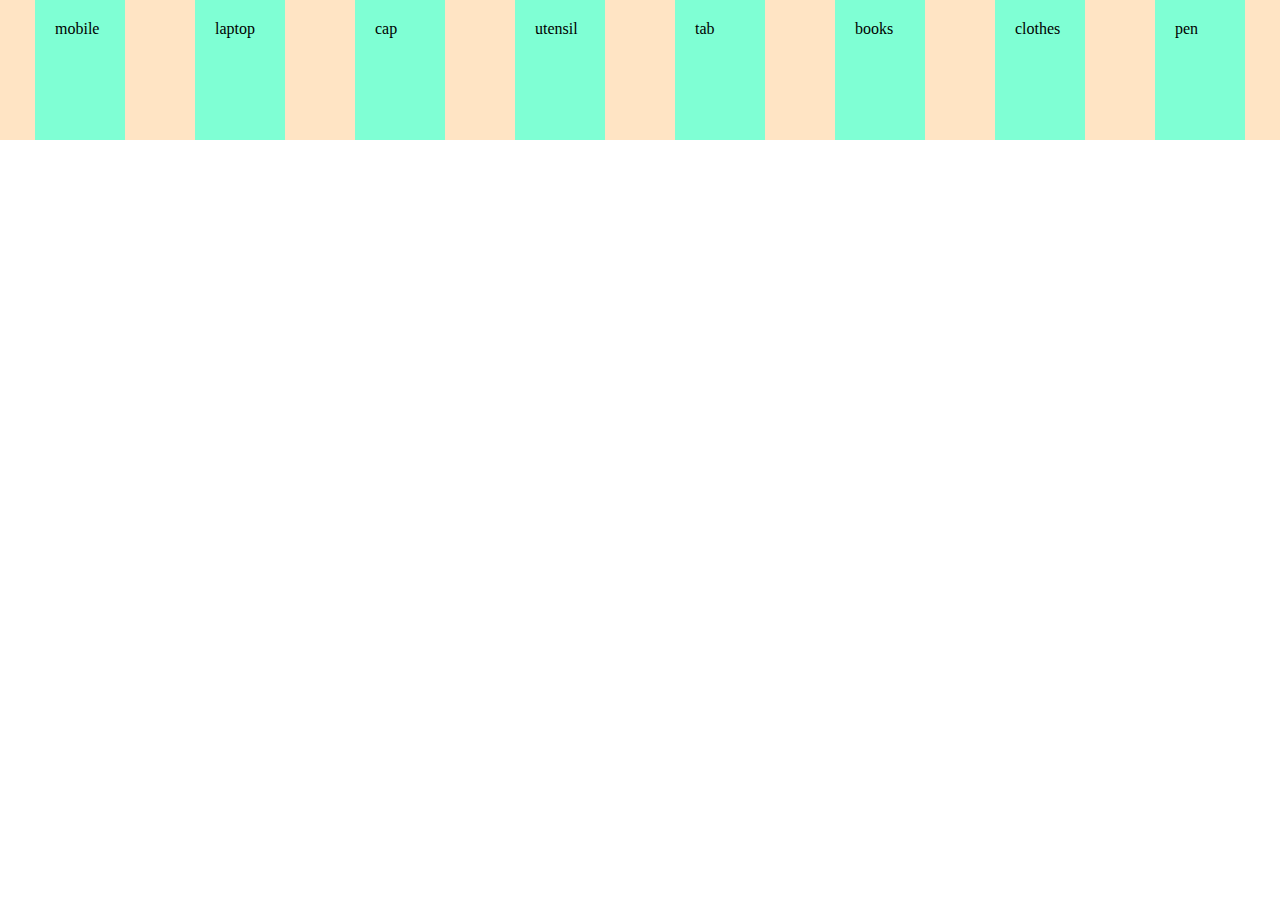
<file: javascript/eventDelegation/index.html>
<!DOCTYPE html>
<html lang="en">
  <head>
    <meta charset="UTF-8" />
    <meta name="viewport" content="width=device-width, initial-scale=1.0" />
    <link rel="stylesheet" href="stles.css" />
    <title>Document</title>
  </head>
  <body>
    <script src="script.js" defer></script>
    <div class="parent">
      <span class="mobile">mobile</span><span class="laptop">laptop</span
      ><span class="cap">cap</span><span class="utensil">utensil</span
      ><span class="tab">tab</span><span class="books">books</span
      ><span class="clothes">clothes</span><span class="pen">pen</span>
    </div>
  </body>
</html>
</file>
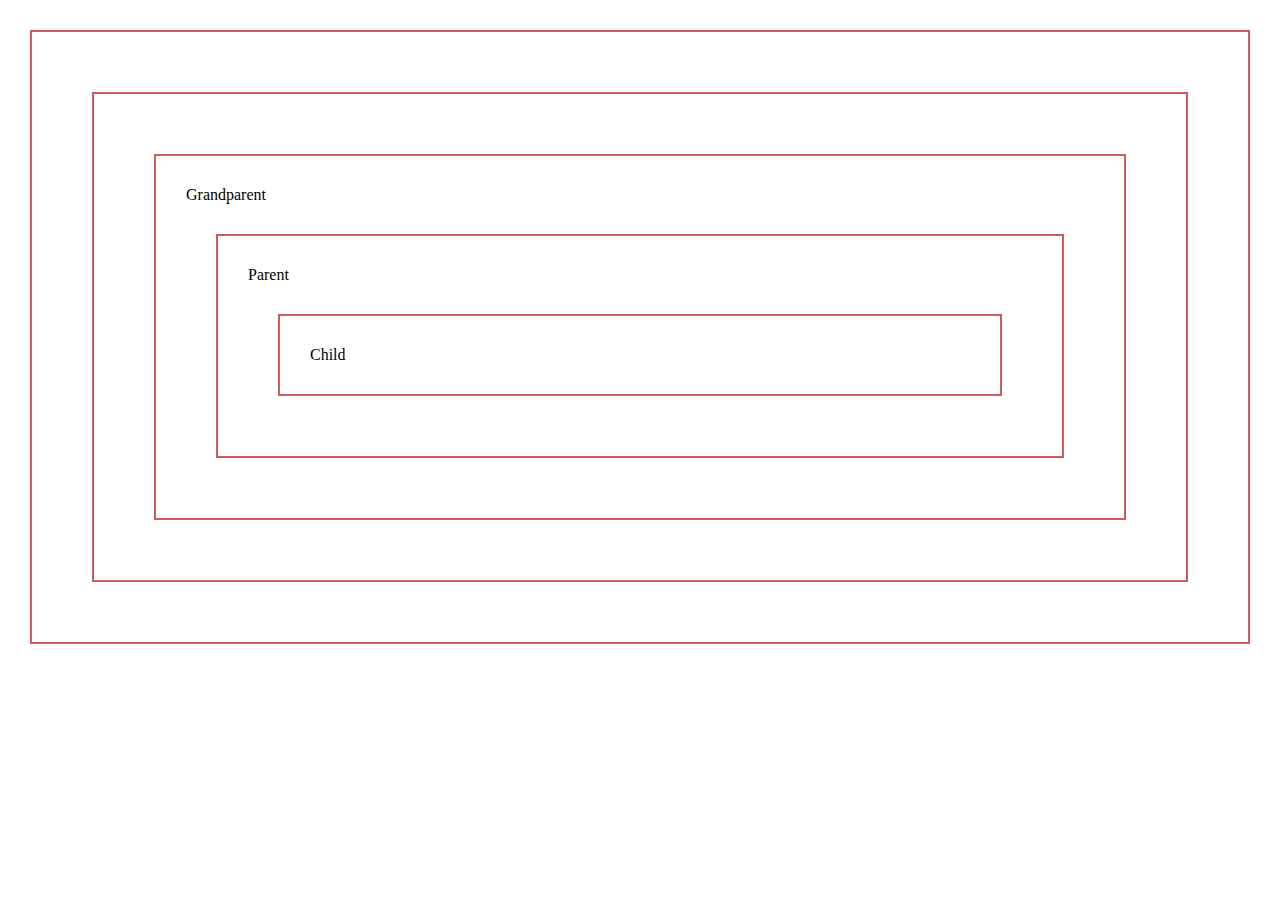
<file: javascript/eventProgation/index.html>
<!DOCTYPE html>
<html lang="en">
  <head>
    <meta charset="UTF-8" />
    <meta name="viewport" content="width=device-width, initial-scale=1.0" />
    <title>Document</title>
    <link rel="stylesheet" href="style.css" />
  </head>
  <body>
    <div id="grandparent">
      Grandparent
      <div id="parent">
        Parent
        <div id="child">Child</div>
      </div>
    </div>
    <script src="script.js"></script>
  </body>
</html>
</file>
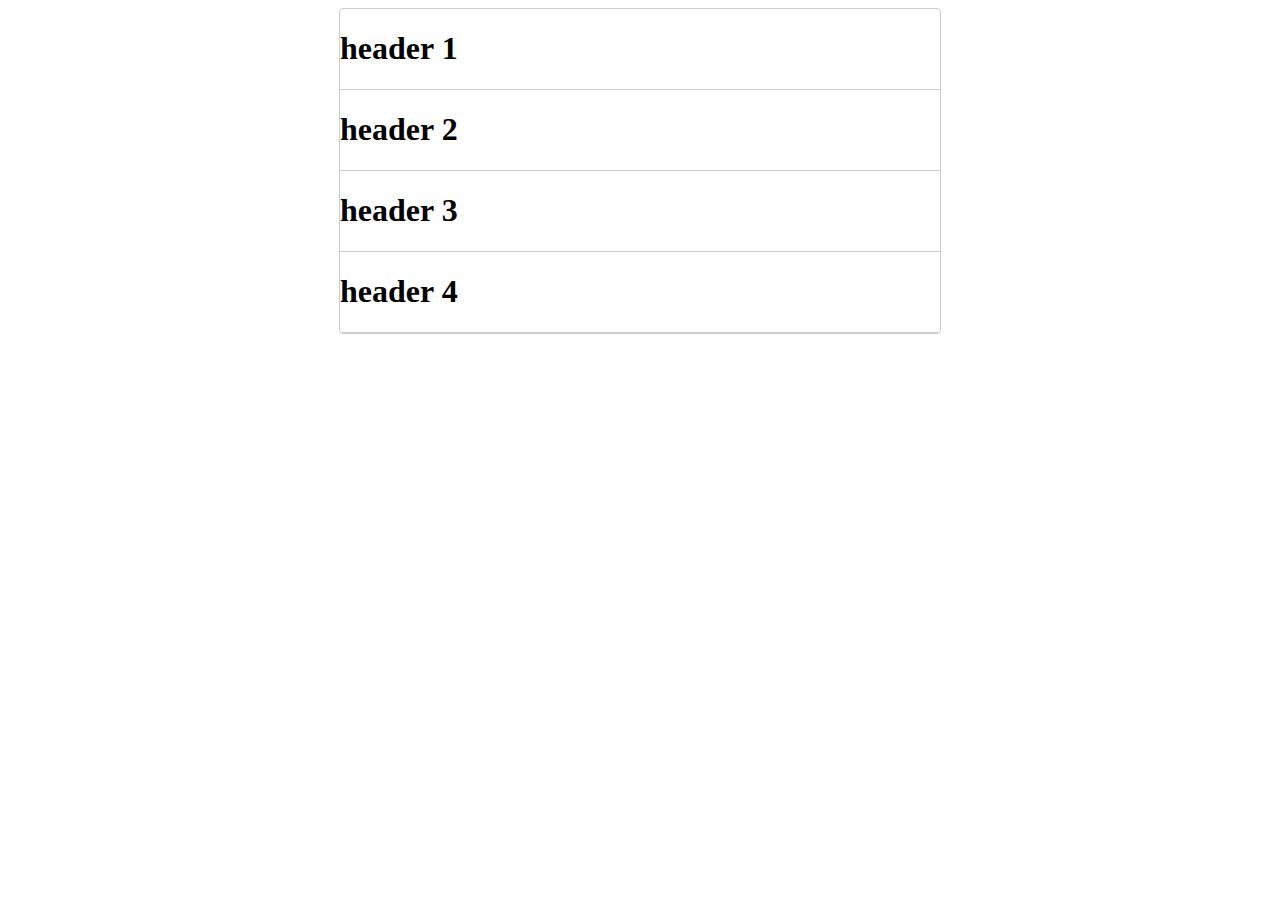
<file: javascript/JavascriptDOM/accordion/index.html>
<!-- @format -->

<!DOCTYPE html>
<html lang="en">
	<head>
		<meta charset="UTF-8" />
		<meta name="viewport" content="width=device-width, initial-scale=1.0" />
		<link rel="stylesheet" href="./style.css" />
		<title>Document</title>
	</head>
	<body>
		<div class="accordion">
			<div class="accordion-item">
				<h1 class="accordion-title">header 1</h1>
				<div class="accordion-content">content 1</div>
			</div>
			<div class="accordion-item">
				<h1 class="accordion-title">header 2</h1>
				<div class="accordion-content">content 2</div>
			</div>
			<div class="accordion-item">
				<h1 class="accordion-title">header 3</h1>
				<div class="accordion-content">content 3</div>
			</div>
			<div class="accordion-item">
				<h1 class="accordion-title">header 4</h1>
				<div class="accordion-content">content 4</div>
			</div>
		</div>

		<script src="./index.js" defer></script>
	</body>
</html>
</file>
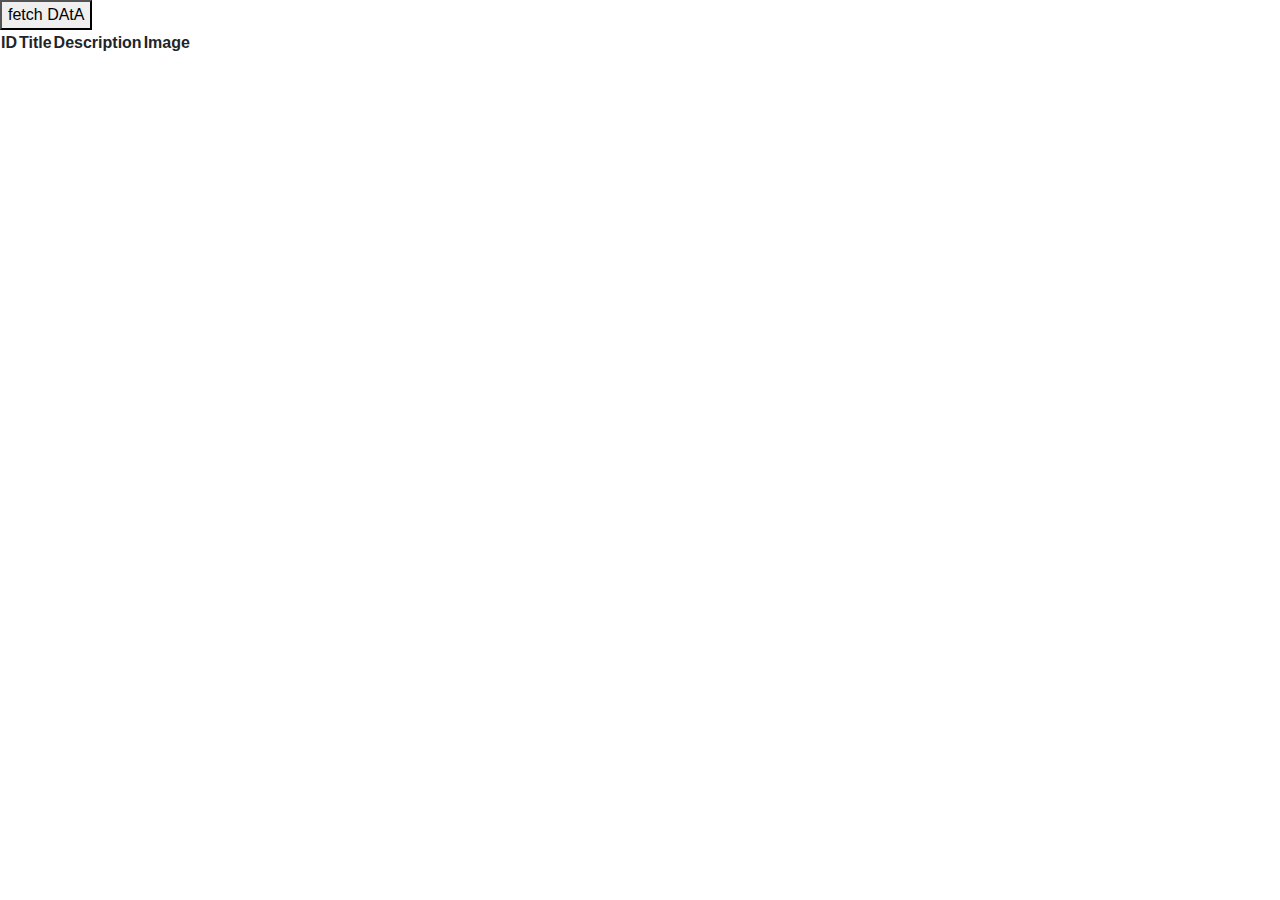
<file: javascript/JavascriptDOM/fetchAPI/index.html>
<!DOCTYPE html>
<html>
  <head>
    <title>fetch API</title>
    <meta charset="UTF-8" />
    <link
      rel="stylesheet"
      href="https://cdn.jsdelivr.net/npm/bootstrap@4.4.1/dist/css/bootstrap.min.css"
      integrity="sha384-Vkoo8x4CGsO3+Hhxv8T/Q5PaXtkKtu6ug5TOeNV6gBiFeWPGFN9MuhOf23Q9Ifjh"
      crossorigin="anonymous"
    />
    <style>
      img {
        width: 100px;
      }
    </style>
  </head>

  <body>
    <div id="app">
      <button type="button" id="btn">fetch DAtA</button>
      <table>
        <thead class="thead-dark">
          <tr>
            <th>ID</th>
            <th>Title</th>
            <th>Description</th>
            <th>Image</th>
          </tr>
        </thead>
        <tbody id="table-body"></tbody>
      </table>
    </div>

    <script src="index.js"></script>
  </body>
</html>
</file>
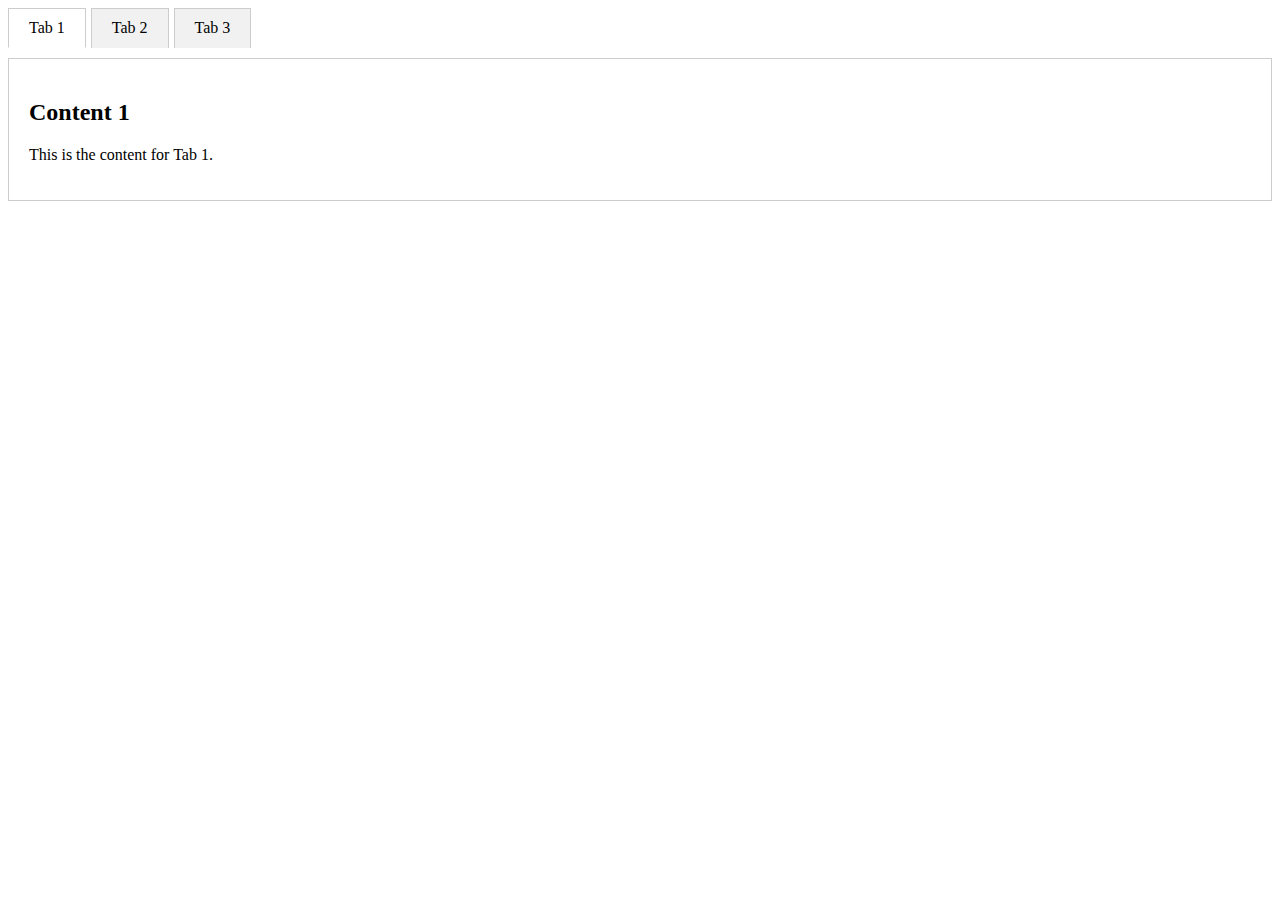
<file: javascript/JavascriptDOM/tab/index.html>
<!DOCTYPE html>
<html lang="en">
<head>
    <meta charset="UTF-8">
    <meta name="viewport" content="width=device-width, initial-scale=1.0">
    <link rel="stylesheet" href="./style.css">
    <title>Document</title>
</head>
<body>
    <div class="tabs">
        <div class="tab" data-tab="tab1">Tab 1</div>
        <div class="tab" data-tab="tab2">Tab 2</div>
        <div class="tab" data-tab="tab3">Tab 3</div>
      </div>
  
      <div class="tab-contents">
        <div class="tab-content" id="tab1">
          <h2>Content 1</h2>
          <p>This is the content for Tab 1.</p>
        </div>
        <div class="tab-content" id="tab2">
          <h2>Content 2</h2>
          <p>This is the content for Tab 2.</p>
        </div>
        <div class="tab-content" id="tab3">
          <h2>Content 3</h2>
          <p>This is the content for Tab 3.</p>
        </div>
      </div>
      <script src="./index.js" defer></script>
</body>
</html>
</file>
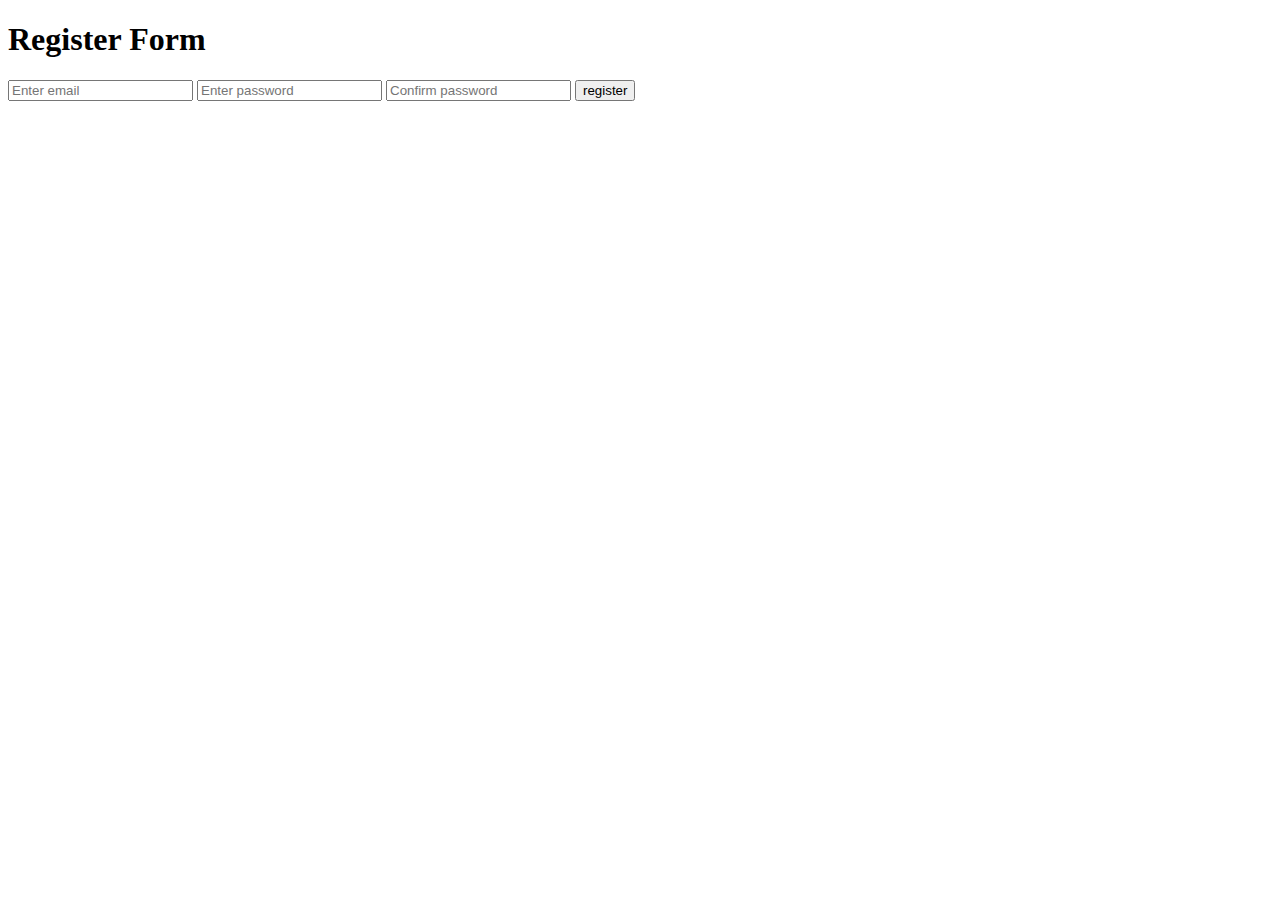
<file: javascript/JavascriptDOM/tableData/index.html>
<!DOCTYPE html>
<html lang="en">
<head>
    <meta charset="UTF-8">
    <meta name="viewport" content="width=device-width, initial-scale=1.0">
    <title>Document</title>
</head>
<body>
    <h1>Register Form</h1>
    <form id="formSubmit">
        <input type="text" name="email" id="email" placeholder="Enter email">
        <span id="emailError" class=".error"></span>

        <input type="password" name="password" id="password" placeholder="Enter password">
        <span id="passwordError" class=".error"></span>

        <input type="password" name="confirmPassword" id="confirmPassword" placeholder="Confirm password">
        <span id="confirmPasswordError" class=".error"></span>

        <button id="registerBtn">register</button>
        <span id="formSuccess"></span>
    </form>
    <script src="form.js"></script>
</body>
</html>
</file>
<file: javascript/eventDelegation/stles.css>
* {
  padding: 0;
  margin: 0;
}

.parent {
  background-color: bisque;
  display: flex;
  justify-content: space-around;
}
.parent span {
  background-color: aquamarine;
  height: 100px;
  width: 50px;
  padding: 20px;
}
</file>
<file: javascript/eventProgation/style.css>
* {
  border: solid indianred 2px;
  padding: 30px;
  margin: 30px;
}
</file>
<file: javascript/JavascriptDOM/accordion/style.css>
/* styles.css */
.accordion {
    width: 100%;
    max-width: 600px;
    margin: 0 auto;
    border: 1px solid #ccc;
    border-radius: 4px;
    overflow: hidden;
  }
  
  .accordion-item {
    border-bottom: 1px solid #ccc;
  }
  
  .accordion-header {
    background-color: #f1f1f1;
    padding: 15px;
    cursor: pointer;
    font-size: 18px;
    font-weight: bold;
    margin: 0;
  }
  
  .accordion-content {
    display: none; /* Hide by default */
    padding: 15px;
    background-color: #fff;
  }
  
  .accordion-content p {
    margin: 0;
  }
  
  /* Show the content when the accordion-item has the active class */
  .accordion-item.active .accordion-content {
    display: block;
  }
</file>
<file: javascript/JavascriptDOM/tab/style.css>
/* Basic styles for tabs and content */
.tabs {
    display: flex;
    cursor: pointer;
    margin-bottom: 10px;
  }
  
  .tab {
    padding: 10px 20px;
    border: 1px solid #ccc;
    border-bottom: none;
    background-color: #f1f1f1;
    margin-right: 5px;
  }
  
  .tab.active {
    background-color: #fff;
    border-bottom: 1px solid #fff;
  }
  
  .tab-content {
    display: none;
    padding: 20px;
    border: 1px solid #ccc;
    background-color: #fff;
  }
  
  .tab-content.active {
    display: block;
  }
</file>
